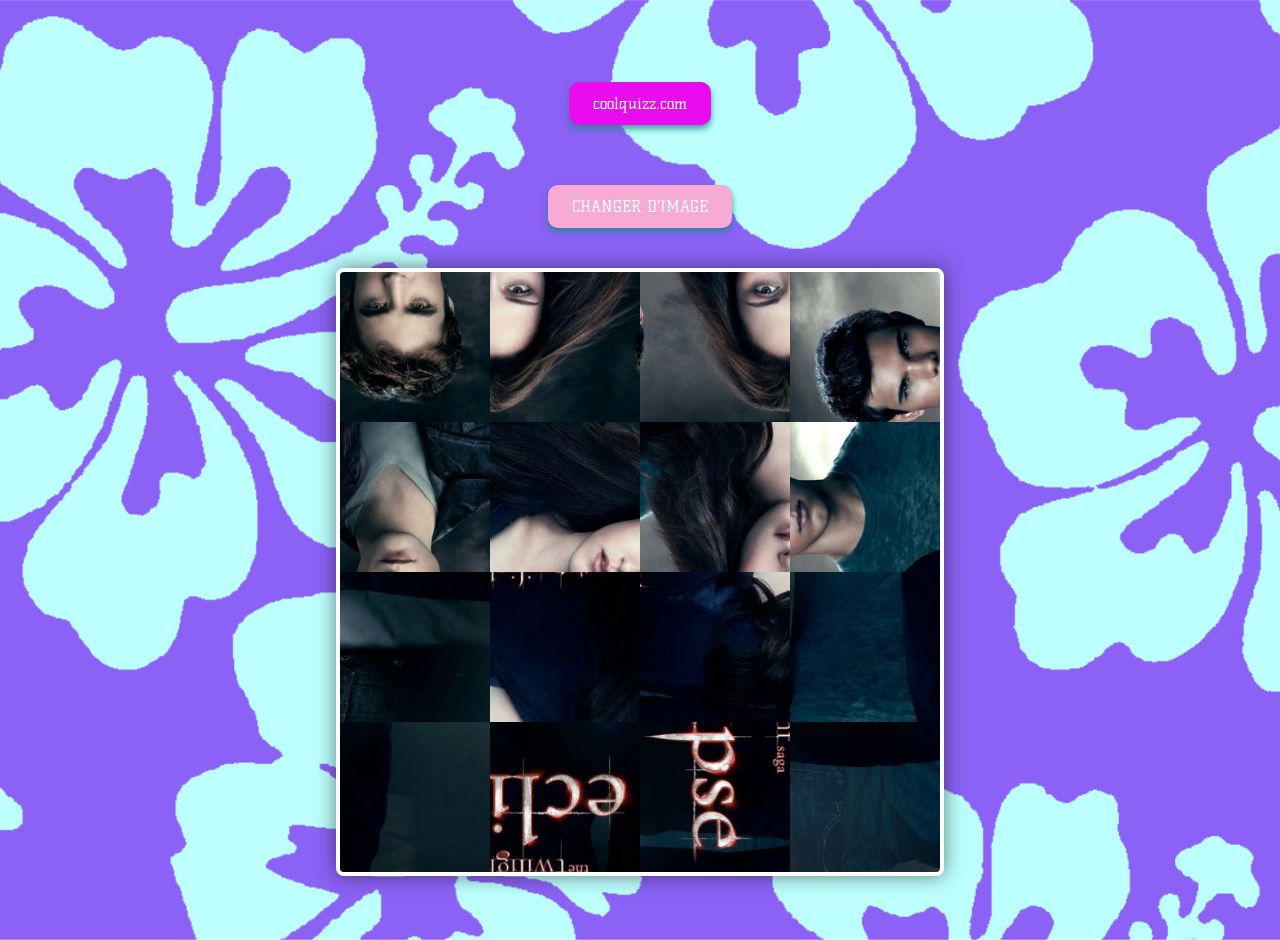
<file: carre.html>
<!DOCTYPE html>
<html lang="en">
 <head>
    <meta charset="UTF-8">
    <meta name="viewport" content="width=device-width, initial-scale=1.0">
    <link rel="stylesheet" href="style.css">
    <meta charset="utf-8"/>
    <script src="JS/p5.min.js"></script>
    <script src="JS/carre.js"></script>
    <style>
        body {
            background-image: url('Images/background/background carré.png');
            background-size: cover; 
            background-repeat: no-repeat; 
            background-position: center; 
            height: 100vh; 
        }
    </style>


</head>


<body>
    
<style>
    body {
    background-image: url('Images/background/background carre.png');
            background-size: cover; 
            background-repeat: no-repeat; 
            background-position: center; 
            height: 100vh; 
    }
</style>
    
    <div id="canvas-container"></div>
    <br>

    <a href="index.html" 
      style="text-decoration: none; 
          display: inline-block; 
          margin: 20px auto; 
          padding: 12px 24px;
          font-size: 16px;
          background-color: #eb0bef;
          color: white;
          border-radius: 10px;
          cursor: pointer;
          box-shadow: 0 4px 6px rgba(29, 137, 139, 0.8);
          transition: all 0.3s ease;
          font-family: 'Kelly Slab', sans-serif;
          text-align: center;">
        coolquizz.com
    </a>


    <buttonCarre 
        onclick="changeImage()" 
        style="padding: 10px 20px; 
        cursor: 
        pointer;
        display: block; 
        margin:  40px; 
        padding: 12px 24px;
        font-size: 16px;
        background-color: #f7aad4;
        color: white;
        border: none;
        border-radius: 10px;
        cursor: pointer;
        box-shadow: 0 4px 6px rgba(29, 137, 139, 0.8);
        transition: all 0.3s ease;
        text-transform: uppercase;
        font-family: 'Kelly Slab', sans-serif;"
        >Changer d'image
    </buttonCarre>
    

</body>

</html>
</file>
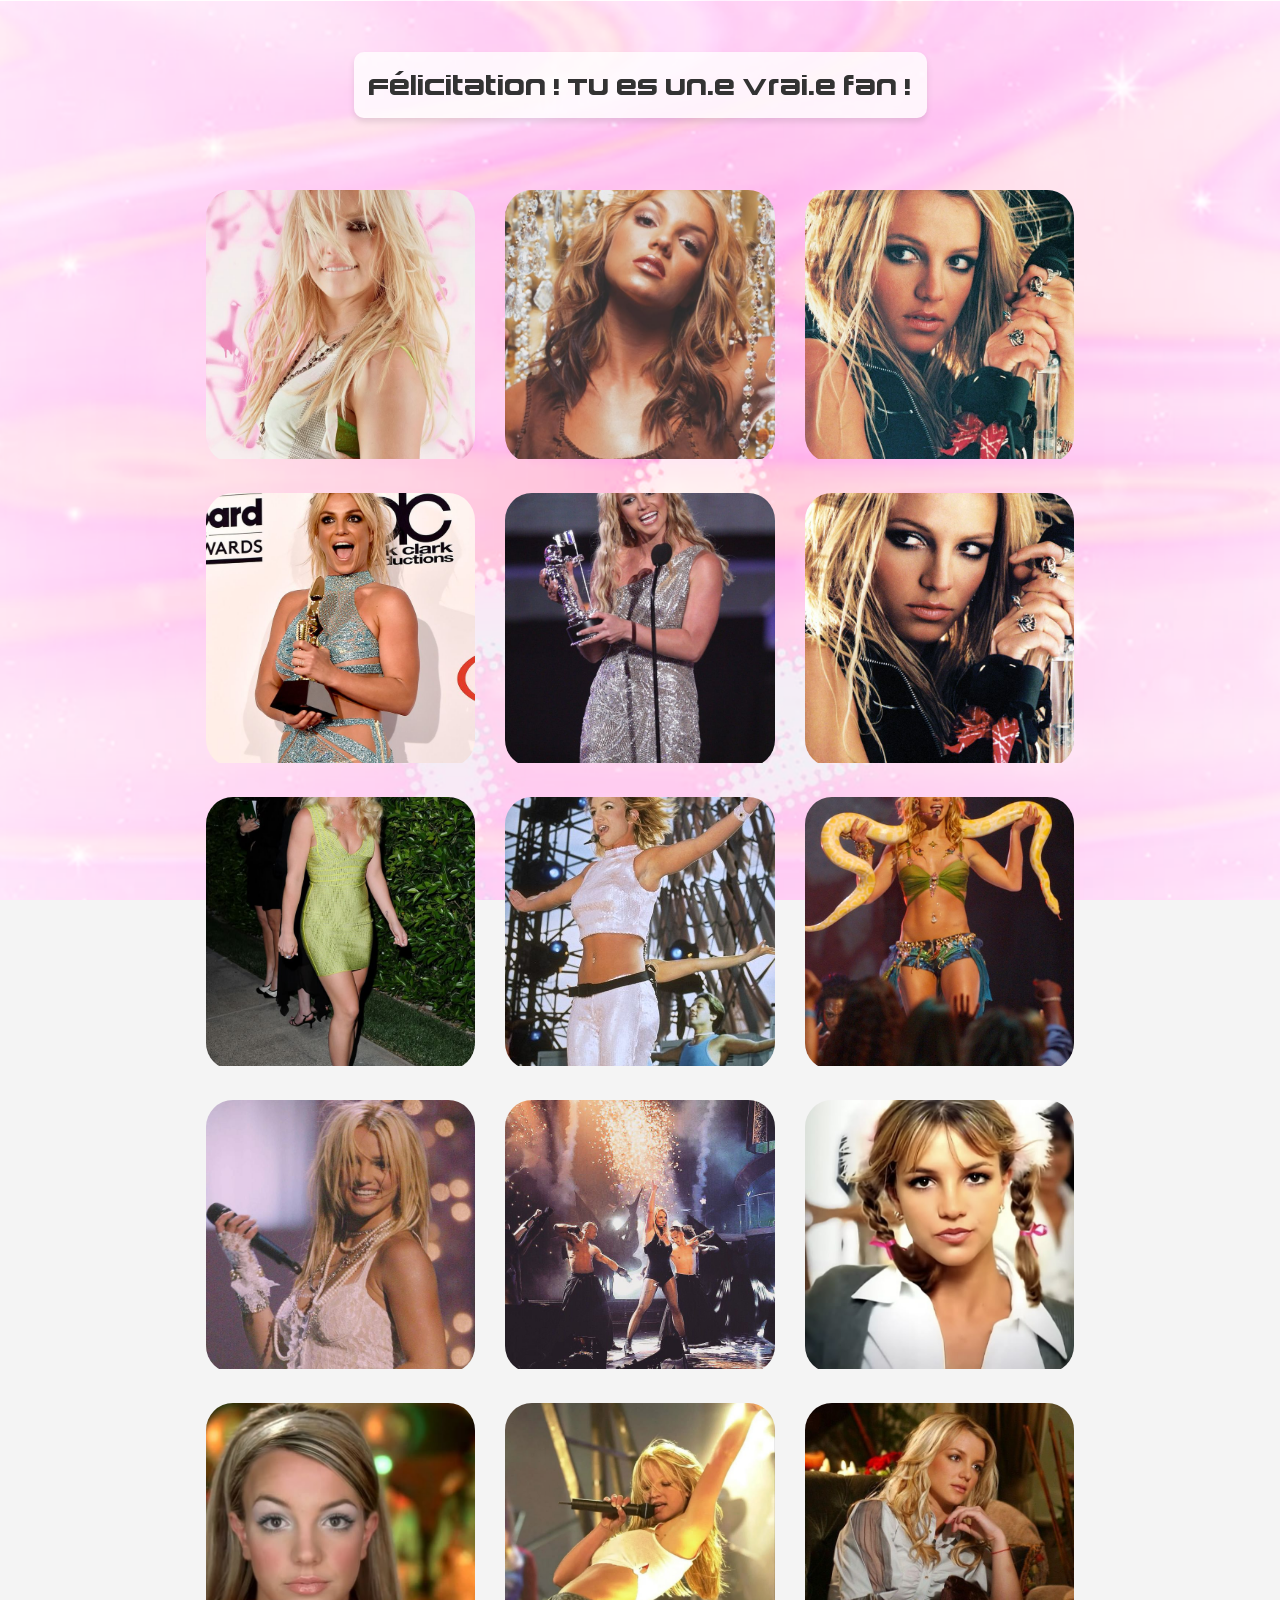
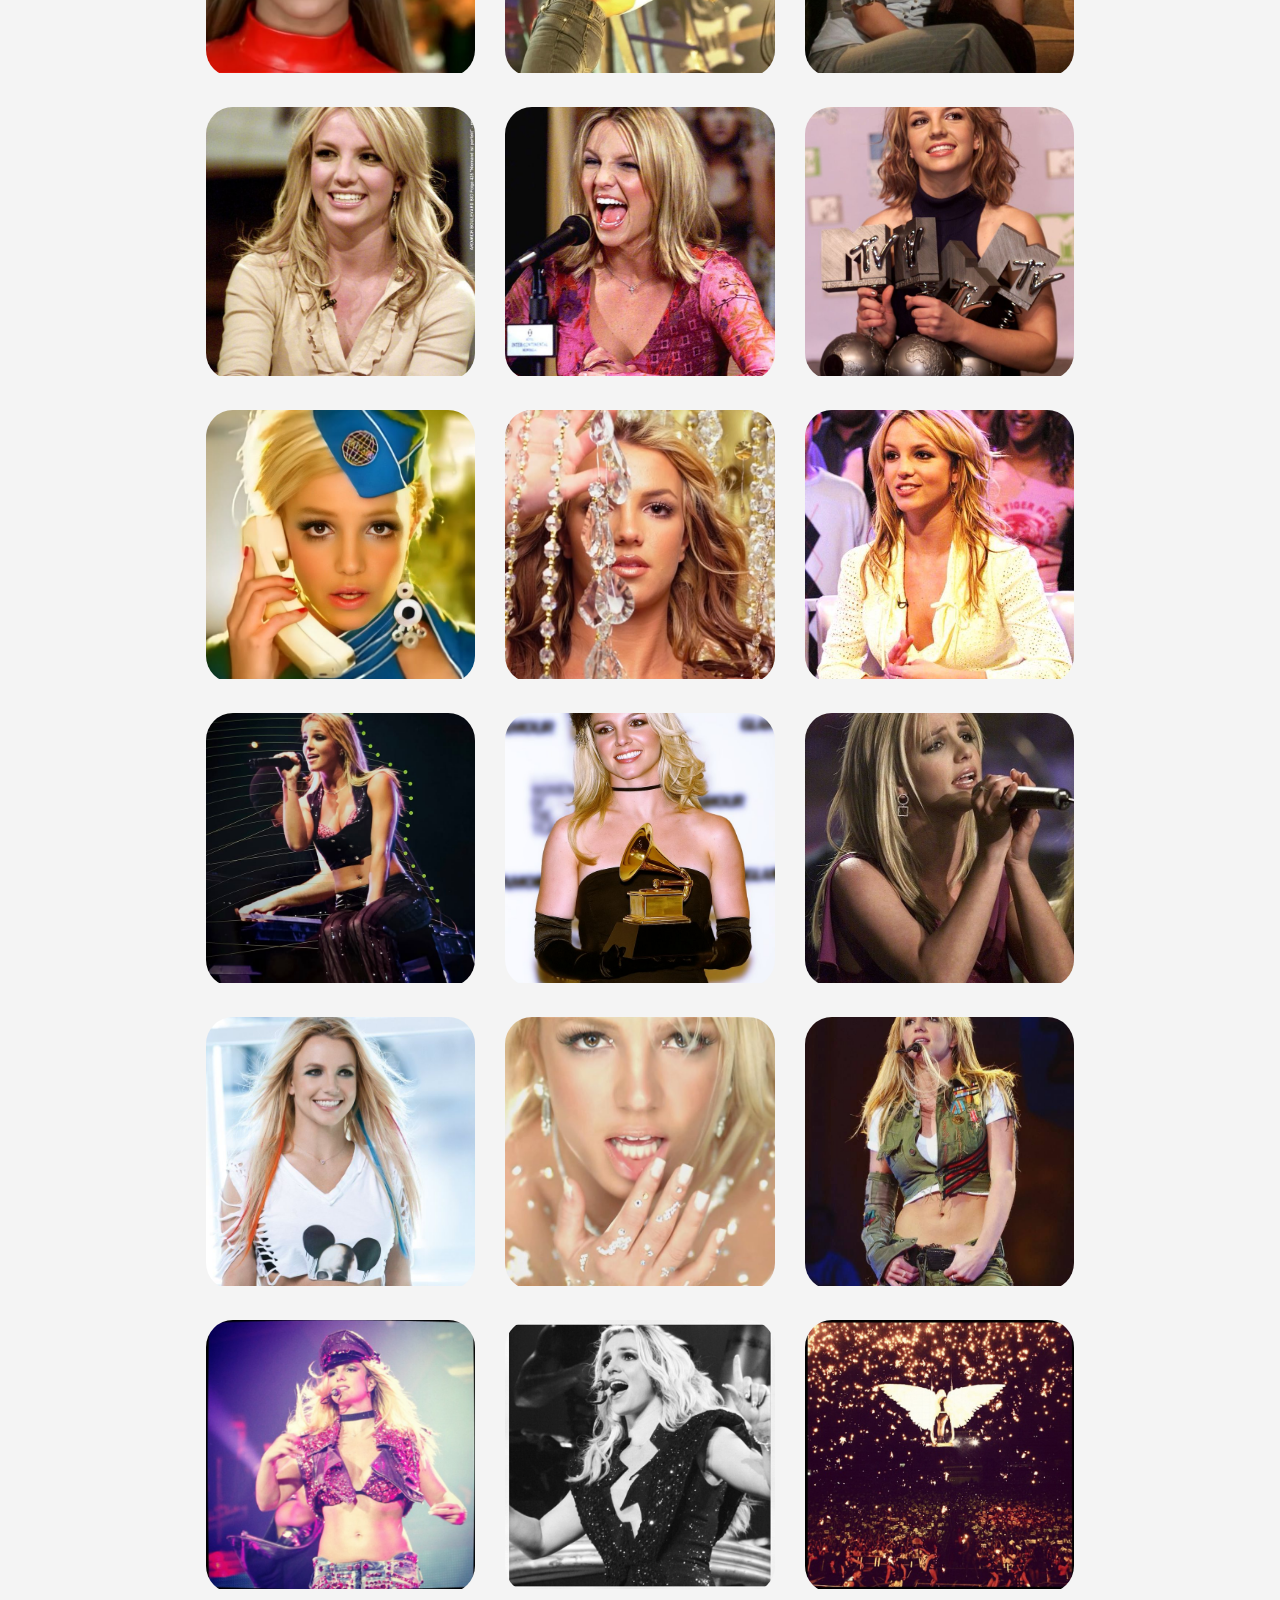
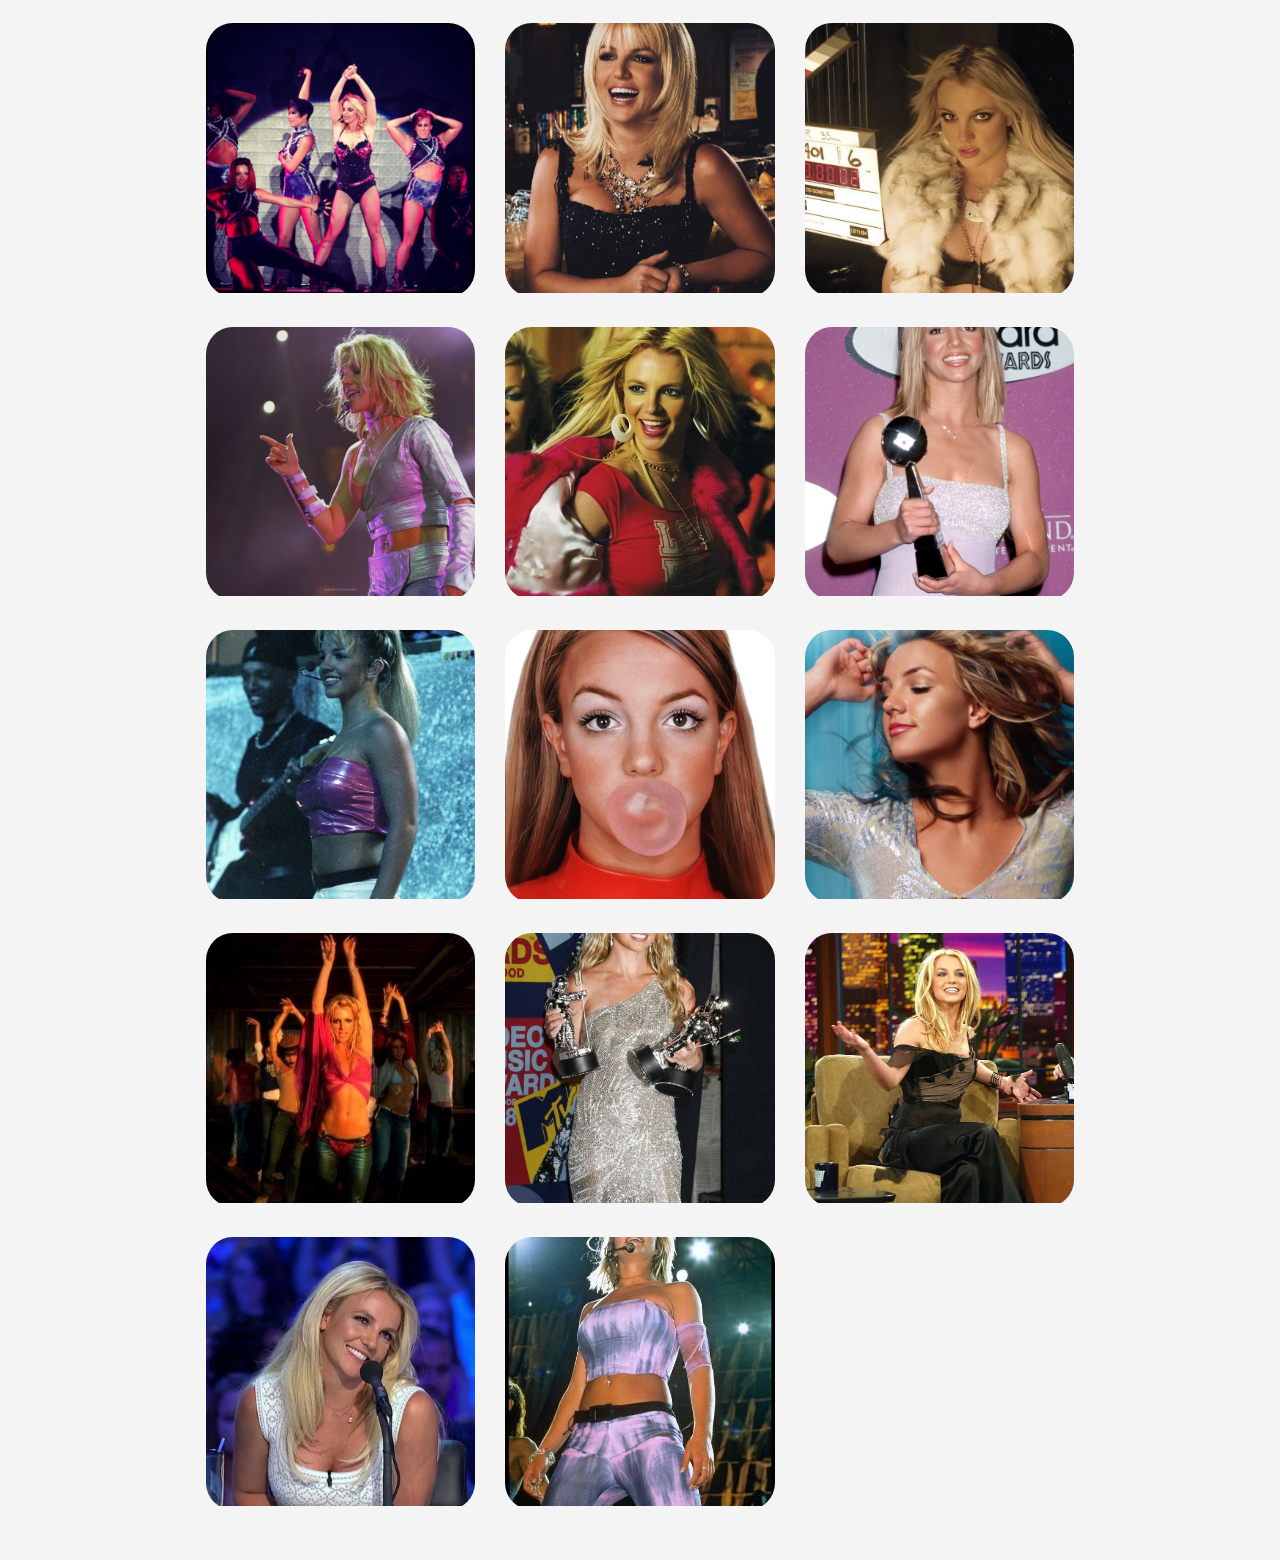
<file: fandom_BS.html>
<!DOCTYPE html>
<html lang="fr">
 <head>
    <meta charset="UTF-8">
    <meta name="viewport" content="width=device-width, initial-scale=1.0">
    <link rel="stylesheet" href="style.css">
    <script src="JS/p5.min.js"></script>
    
    <style>
        body {
             /* --- CONFIGURATION DU FOND --- */
            background-image: url('Images/background/background end.png');
            background-size: cover; 
            background-repeat: no-repeat; 
            background-position: center; 
            background-attachment: fixed; 
            min-height: 100vh; 
            padding-bottom: 50px; 
        }

        
    </style>
 </head>

 <body>
    
    <section id="Felicitation">
        <p>Félicitation ! Tu es un.e vrai.e fan !</p>
    </section>
    
    <section id="gallery">
        <article class="gallery-item">
            <img src="Images/BRITNEY_SPEARS/BS_1.jpg" alt="Britney Spears image d'archive">
        </article>
        <article class="gallery-item">
            <img src="Images/BRITNEY_SPEARS/BS_2.jpg" alt="Britney Spears image d'archive">
        </article>
        <article class="gallery-item">
            <img src="Images/BRITNEY_SPEARS/BS_3.jpg" alt="Britney Spears image d'archive">
        </article>
        <article class="gallery-item">
            <img src="Images/BRITNEY_SPEARS/BS_4.jpg" alt="Britney Spears image d'archive">
        </article>
        <article class="gallery-item">
            <img src="Images/BRITNEY_SPEARS/BS_5.jpg" alt="Britney Spears image d'archive">
        </article>
        <article class="gallery-item">
            <img src="Images/BRITNEY_SPEARS/BS_6.jpg" alt="Britney Spears image d'archive">
        </article>
        <article class="gallery-item">
            <img src="Images/BRITNEY_SPEARS/BS_7.jpg" alt="Britney Spears image d'archive">
        </article>
        <article class="gallery-item">
            <img src="Images/BRITNEY_SPEARS/BS_8.jpg" alt="Britney Spears image d'archive">
        </article>
        <article class="gallery-item">
            <img src="Images/BRITNEY_SPEARS/BS_9.jpg" alt="Britney Spears image d'archive">
        </article>
        <article class="gallery-item">
            <img src="Images/BRITNEY_SPEARS/BS_10.jpg" alt="Britney Spears image d'archive">
        </article>
        <article class="gallery-item">
            <img src="Images/BRITNEY_SPEARS/BS_11.jpg" alt="Britney Spears image d'archive">
        </article>
        <article class="gallery-item">
            <img src="Images/BRITNEY_SPEARS/BS_12.jpg" alt="Britney Spears image d'archive">
        </article>
        <article class="gallery-item">
            <img src="Images/BRITNEY_SPEARS/BS_13.jpg" alt="Britney Spears image d'archive">
        </article>
        <article class="gallery-item">
            <img src="Images/BRITNEY_SPEARS/BS_14.jpg" alt="Britney Spears image d'archive">
        </article>
        <article class="gallery-item">
            <img src="Images/BRITNEY_SPEARS/BS_15.jpg" alt="Britney Spears image d'archive">
        </article>
        <article class="gallery-item">
            <img src="Images/BRITNEY_SPEARS/BS_16.jpg" alt="Britney Spears image d'archive">
        </article>
        <article class="gallery-item">
            <img src="Images/BRITNEY_SPEARS/BS_17.jpg" alt="Britney Spears image d'archive">
        </article>
        <article class="gallery-item">
            <img src="Images/BRITNEY_SPEARS/BS_18.jpg" alt="Britney Spears image d'archive">
        </article>
        <article class="gallery-item">
            <img src="Images/BRITNEY_SPEARS/BS_19.jpg" alt="Britney Spears image d'archive">
        </article>
        <article class="gallery-item">
            <img src="Images/BRITNEY_SPEARS/BS_20.jpg" alt="Britney Spears image d'archive">
        </article>
        <article class="gallery-item">
            <img src="Images/BRITNEY_SPEARS/BS_21.jpg" alt="Britney Spears image d'archive">
        </article>
        <article class="gallery-item">
            <img src="Images/BRITNEY_SPEARS/BS_22.jpg" alt="Britney Spears image d'archive">
        </article>
        <article class="gallery-item">
            <img src="Images/BRITNEY_SPEARS/BS_23.jpg" alt="Britney Spears image d'archive">
        </article>
        <article class="gallery-item">
            <img src="Images/BRITNEY_SPEARS/BS_24.jpg" alt="Britney Spears image d'archive">
        </article>
        <article class="gallery-item">
            <img src="Images/BRITNEY_SPEARS/BS_25.jpg" alt="Britney Spears image d'archive">
        </article>
        <article class="gallery-item">
            <img src="Images/BRITNEY_SPEARS/BS_26.jpg" alt="Britney Spears image d'archive">
        </article>
        <article class="gallery-item">
            <img src="Images/BRITNEY_SPEARS/BS_27.jpg" alt="Britney Spears image d'archive">
        </article>
        <article class="gallery-item">
            <img src="Images/BRITNEY_SPEARS/BS_28.png" alt="Britney Spears image d'archive">
        </article>
        <article class="gallery-item">
            <img src="Images/BRITNEY_SPEARS/BS_29.png" alt="Britney Spears image d'archive">
        </article>
        <article class="gallery-item">
            <img src="Images/BRITNEY_SPEARS/BS_30.png" alt="Britney Spears image d'archive">
        </article>
        <article class="gallery-item">
            <img src="Images/BRITNEY_SPEARS/BS_31.png" alt="Britney Spears image d'archive">
        </article>
        <article class="gallery-item">
            <img src="Images/BRITNEY_SPEARS/BS_32.jpg" alt="Britney Spears image d'archive">
        </article>
        <article class="gallery-item">
            <img src="Images/BRITNEY_SPEARS/BS_33.jpg" alt="Britney Spears image d'archive">
        </article>
        <article class="gallery-item">
            <img src="Images/BRITNEY_SPEARS/BS_34.jpg" alt="Britney Spears image d'archive">
        </article>
        <article class="gallery-item">
            <img src="Images/BRITNEY_SPEARS/BS_35.jpg" alt="Britney Spears image d'archive">
        </article>
        <article class="gallery-item">
            <img src="Images/BRITNEY_SPEARS/BS_36.jpg" alt="Britney Spears image d'archive">
        </article>
        <article class="gallery-item">
            <img src="Images/BRITNEY_SPEARS/BS_37.jpg" alt="Britney Spears image d'archive">
        </article>
        <article class="gallery-item">
            <img src="Images/BRITNEY_SPEARS/BS_38.jpg" alt="Britney Spears image d'archive">
        </article>
        <article class="gallery-item">
            <img src="Images/BRITNEY_SPEARS/BS_39.jpg" alt="Britney Spears image d'archive">
        </article>
        <article class="gallery-item">
            <img src="Images/BRITNEY_SPEARS/BS_40.jpg" alt="Britney Spears image d'archive">
        </article>
        <article class="gallery-item">
            <img src="Images/BRITNEY_SPEARS/BS_41.jpg" alt="Britney Spears image d'archive">
        </article>
        <article class="gallery-item">
            <img src="Images/BRITNEY_SPEARS/BS_42.jpg" alt="Britney Spears image d'archive">
        </article>
        <article class="gallery-item">
            <img src="Images/BRITNEY_SPEARS/BS_43.jpg" alt="Britney Spears image d'archive">
        </article>
        <article class="gallery-item">
            <img src="Images/BRITNEY_SPEARS/BS_44.jpg" alt="Britney Spears image d'archive">
        </article>
       
    </section>
 </body>
</html>
</file>
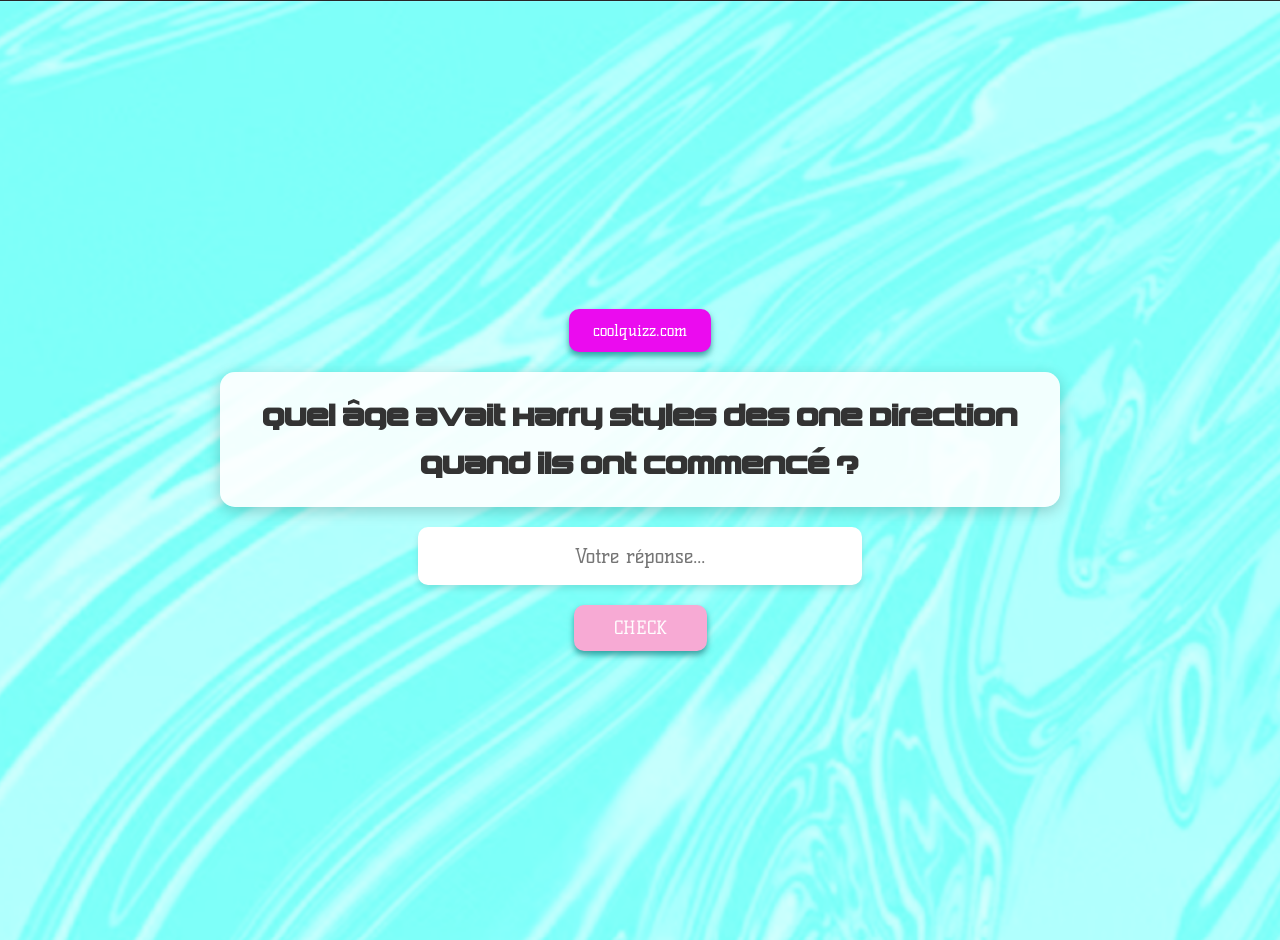
<file: mot.html>
<!DOCTYPE html>
<html lang="en">
 <head>
    <meta charset="UTF-8">
    <meta name="viewport" content="width=device-width, initial-scale=1.0">
    <link rel="stylesheet" href="style.css">
    <meta charset="utf-8"/>
    <script src="JS/p5.min.js"></script>
    <script src="JS/mot.js"></script>
    
    <style>
        body {

            background-image: url('Images/background/background mot.png');
            background-size: cover; 
            background-repeat: no-repeat; 
            background-position: center; 
            height: 100vh; 
        }
    </style>
  
</head>

<body>
    <a href="index.html" 
      style="text-decoration: none; 
          display: inline-block; 
          margin: 20px auto; 
          padding: 12px 24px;
          font-size: 16px;
          background-color: #eb0bef;
          color: white;
          border-radius: 10px;
          cursor: pointer;
          box-shadow: 0 4px 6px rgba(29, 137, 139, 0.8);
          transition: all 0.3s ease;
          font-family: 'Kelly Slab', sans-serif;
          text-align: center;">
        coolquizz.com
    </a>

</body>


</html>
</file>
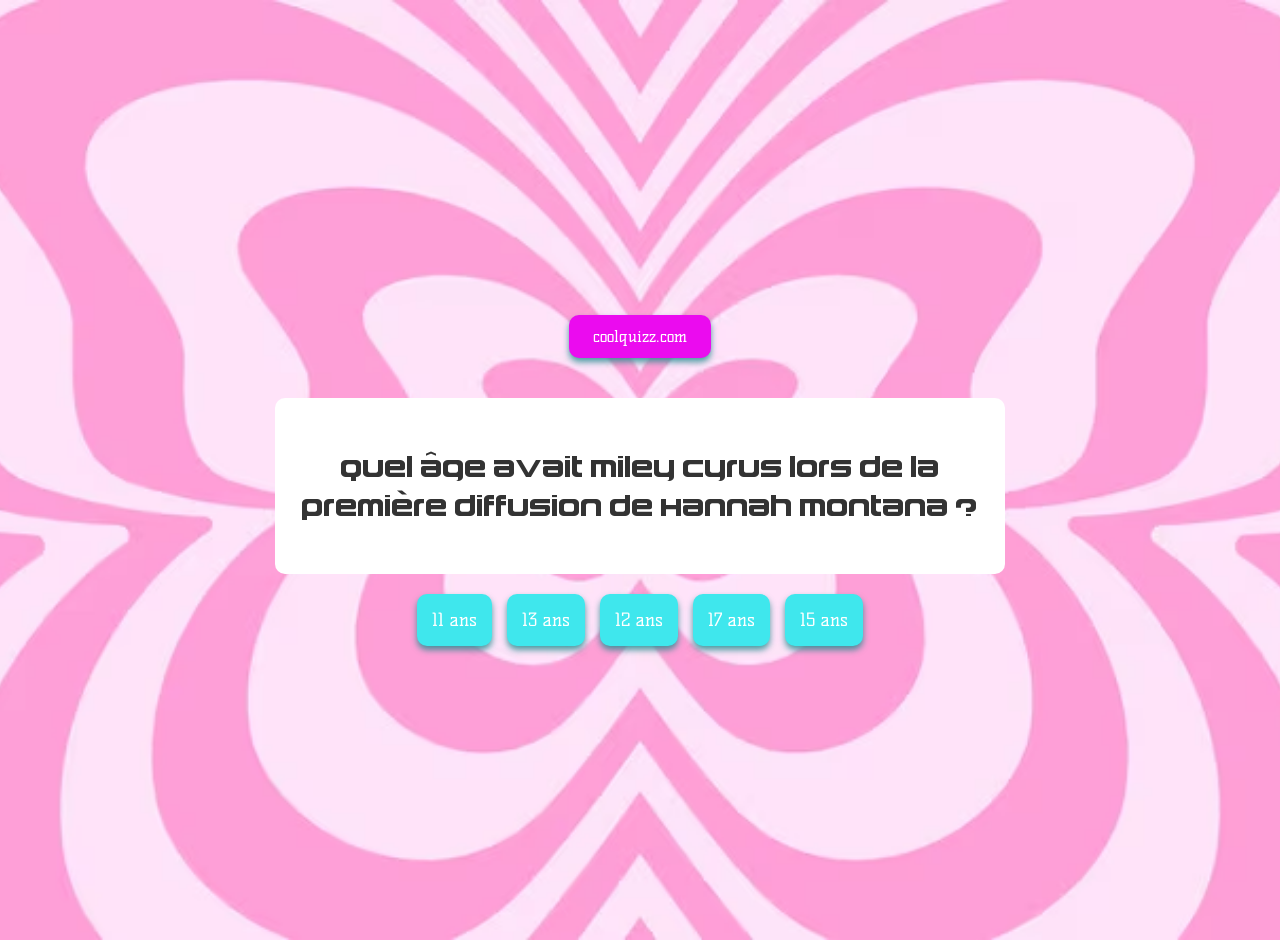
<file: qcm.html>
<!DOCTYPE html>
<html lang="fr">
 <head>
    <meta charset="UTF-8">
    <meta name="viewport" content="width=device-width, initial-scale=1.0">
    <link rel="stylesheet" href="style.css">
    <meta charset="utf-8"/>
    <script src="JS/p5.min.js"></script>
    <script src="JS/qcm.js"></script>
    <style>
        body {
            background-image: url('Images/background/background qcm.avif');
            background-size: cover; 
            background-repeat: no-repeat; 
            background-position: center; 
            height: 100vh; 
        }
    </style>

</head>
<body>
    <a href="index.html" 
      style="text-decoration: none; 
          display: inline-block; 
          margin: 20px auto; 
          padding: 12px 24px;
          font-size: 16px;
          background-color: #eb0bef;
          color: white;
          border-radius: 10px;
          cursor: pointer;
          box-shadow: 0 4px 6px rgba(29, 137, 139, 0.8);
          transition: all 0.3s ease;
          font-family: 'Kelly Slab', sans-serif;
          text-align: center;">
        coolquizz.com
    </a>

  <div id="question"></div>
  <div id="reponses"></div>



</body>
</html>
</file>
<file: style.css>
@font-face {
 font-family: 'Kelly Slab';
  src: url('Fontes/KellySlab_Regular.ttf');
}


@font-face {
 font-family: 'Sketter';
 src: url('Fontes/Sketter_DEMO.ttf');
}


@font-face {
 font-family: 'Hemico Greek';
 src: url('Fontes/Hemico_Greek.ttf');
}


/* --- Reset --- */

h1{
  font-family: 'Sketter', sans-serif;
}

body {
  margin: 0;
  padding: 20px; 
  min-height: 100vh; 
  display: flex;
  flex-direction: column; 
  justify-content: center; 
  align-items: center; 
  font-family: sans-serif; 
  background-color: #f4f4f4; 
}


/* --- PAGE D'ACCUEIL --- */


#randomButton {
  padding: 10px 20px;
  font-size: 1.2rem;
  font-family: 'Kelly Slab', sans-serif;
  cursor: pointer;
  background-color: #eb0bef;
  color: white;
  box-shadow: 0 4px 6px rgba(29, 137, 139, 0.8);
  justify-content: center;
  border: none;
  border-radius: 7px;
  transition: transform 0.2s;
}




#randomButton:hover {
  transform: scale(1.05)  rotate(3deg);
}



/* --- CARRE --- */
canvas {
  display: block; 
  margin: 0 auto 20px auto; 
  border: 4px solid #fff;
  box-shadow: 0 0 20px rgba(0,0,0,0.5);
  border-radius: 8px;
  max-width: 100%; 
  height: auto;
}



/* ----- QCM ------*/
#question {
 font-size: 34px;
 font-family: 'Hemico Greek', sans-serif;
 color: #333;
 text-align: center;
 margin: 20px auto;
 width: 90%;
 max-width: 700px;
 background-color: white;
 padding: 15px;
 border-radius: 10px;
}

#reponses {
  display: flex;
  gap: 15px;
}

#reponses button{
 padding: 15px ;
 gap: 60px;
 font-size: 18px;
 background-color: #3fe7ed;
 color: white;
 border: none;
 border-radius: 10px;
 cursor: pointer;
 transition: all 0.3s ease;
 box-shadow: 0 4px 6px rgba(29, 137, 139, 0.8);
 font-family: 'Kelly Slab', sans-serif;
}


#reponses button:hover {
 background-color: #c8f4ed;
 color: #333;
 transform: translateY(-2px) rotate(3deg);
 box-shadow: 0 6px 8px rgba(0,0,0,0.15);
}


#reponses button:active {
 transform: translateY(0);
 box-shadow: 0 2px 4px rgba(0,0,0,0.1);
}


/*mots*/


#quiz-container {
  display: flex;
  flex-direction: column; 
  align-items: center;   
  gap: 20px;             
  width: 90%;
  max-width: 800px;      
  text-align: center;
}


#question-text {
  font-size: 34px;
  font-family: 'Hemico Greek', sans-serif;
  color: #333;
  margin: 0;
  padding: 20px;
  background-color: rgba(255, 255, 255, 0.9); 
  border-radius: 15px;
  box-shadow: 0 4px 15px rgba(0,0,0,0.2);
  width: 100%;
  line-height: 1.4;
}


#reponse-input {
  padding: 15px 20px;
  font-size: 20px;
  font-family: 'Kelly Slab', sans-serif;
  border: 2px solid #fff;
  border-radius: 10px;
  width: 80%;           /* Largeur relative */
  max-width: 400px;     /* Largeur max */
  text-align: center;
  outline: none;
  box-shadow: 0 4px 6px rgba(0,0,0,0.1);
  transition: all 0.3s ease;
}

#reponse-input:focus {
  border-color: #f7aad4;
  box-shadow: 0 0 15px rgba(247, 170, 212, 0.6);
  transform: scale(1.02);
}


#check-button {
  padding: 12px 40px;
  font-size: 18px;
  text-transform: uppercase;
  color: white;
  background-color: #f7aad4;
  border: none;
  border-radius: 10px;
  cursor: pointer;
  box-shadow: 0 4px 6px rgba(29, 137, 139, 0.8);
  transition: all 0.3s ease;
  font-family: 'Kelly Slab', sans-serif;
}

#check-button:hover {
  background-color: #c8f4ed;
  color: #333;
  transform: translateY(-3px);
  box-shadow: 0 6px 12px rgba(0,0,0,0.2);
}

#check-button:active {
  transform: translateY(0);
  box-shadow: 0 2px 4px rgba(0,0,0,0.1);
}



/* GALLERY */


#Felicitation {
  text-align: center;
  margin-bottom: 40px; /* Espace entre le texte et la galerie */
  }        
        
#Felicitation p {
  font-family: 'Hemico Greek', sans-serif; 
  font-size: 2rem;
  color: #333;
  background-color: rgba(255, 255, 255, 0.8); /* Fond blanc semi-transparent */
  padding: 15px;
  border-radius: 10px;
  box-shadow: 0 4px 6px rgba(0,0,0,0.1);
  }

/* --- GALERIE --- */
#gallery{
  width: 70%;
  margin-left: auto;
  margin-right: auto;
  display: grid;
  grid-template-columns: repeat(3, 1fr);
  gap: 30px;
  }

.gallery-item{
  position: relative;
  width: 100%;
  overflow: hidden;
  border-radius: 10%;
  transition: transform 0.3s ease;
}

.gallery-item img{
  width: 100%;
  aspect-ratio: 1/1;
  object-fit: cover;
}
   
.gallery-item:hover {
transform: scale(1.05) rotate(3deg);
}


/* Responsive pour mobile : 1 colonne si écran trop petit */
@media (max-width: 768px) {
  #gallery {
  grid-template-columns: 1fr;
  }
}
</file>
